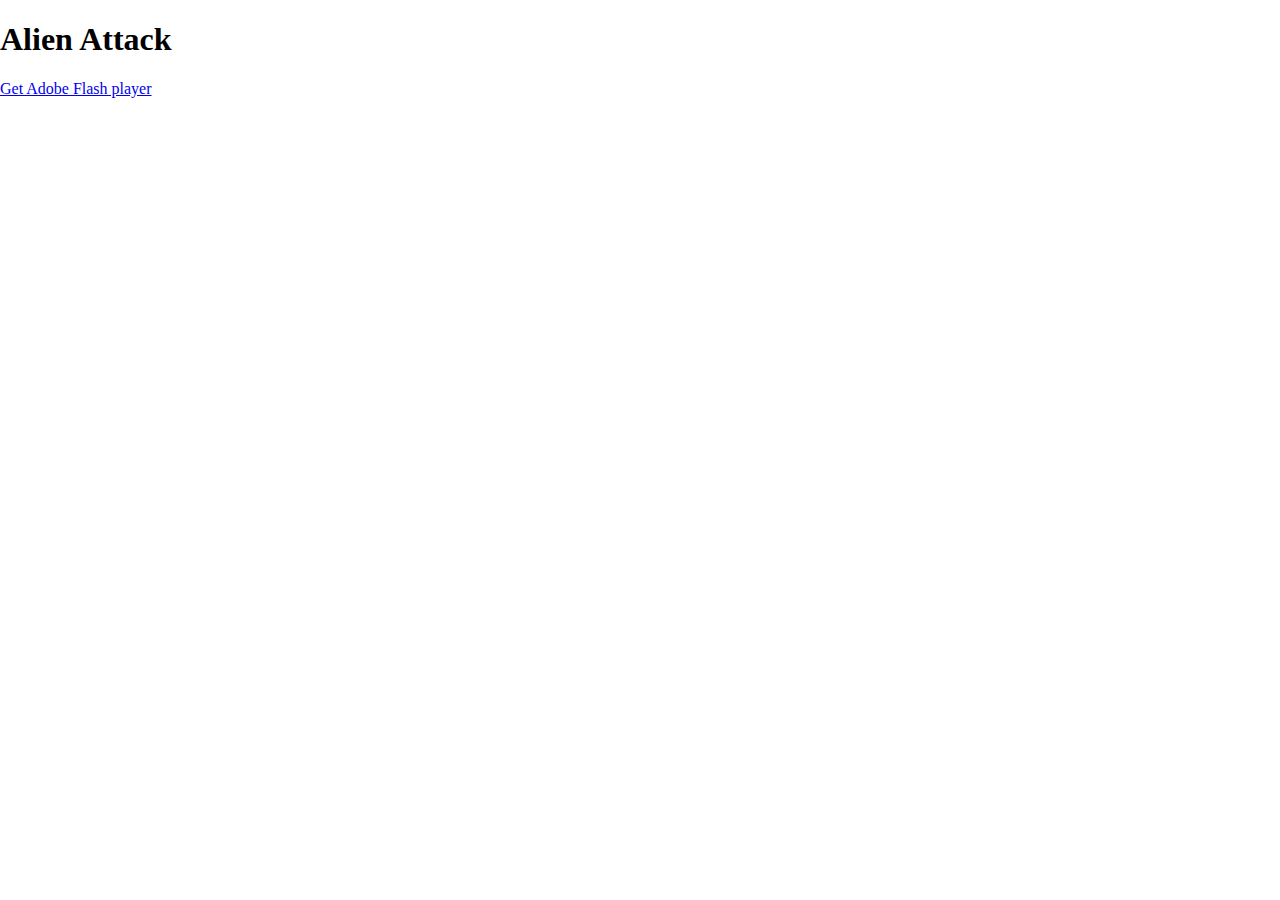
<file: Alien Attack/bin/index.html>
<!DOCTYPE html>
<html lang="en">
<head>
	<meta charset="utf-8"/>
	<title>Alien Attack</title>
	<meta name="description" content="" />
	
	<script src="js/swfobject.js"></script>
	<script>
		var flashvars = {
		};
		var params = {
			menu: "false",
			scale: "noScale",
			allowFullscreen: "false",
			allowScriptAccess: "always",
			bgcolor: "#000000",
			wmode: "direct" // can cause issues with FP settings & webcam
		};
		var attributes = 
		{
			id:"AlienAttack",
			height:"600",
			width:"800"
		};
		swfobject.embedSWF(
			"AlienAttack.swf", 
			"altContent", "800", "600", "10.0.0", 
			"expressInstall.swf", 
			flashvars, params, attributes);
	</script>
	<style>
		html, body 
		{ 
			height:100%;
			overflow:hidden; 
		}
		body 
		{ 
			margin:0; 
		}
		#content
		{
			height:100%;
		}
	</style>
</head>
<body>
	<div id="altContent">
		<h1>Alien Attack</h1>
		<p><a href="http://www.adobe.com/go/getflashplayer">Get Adobe Flash player</a></p>
	</div>
</body>
</html>
</file>
